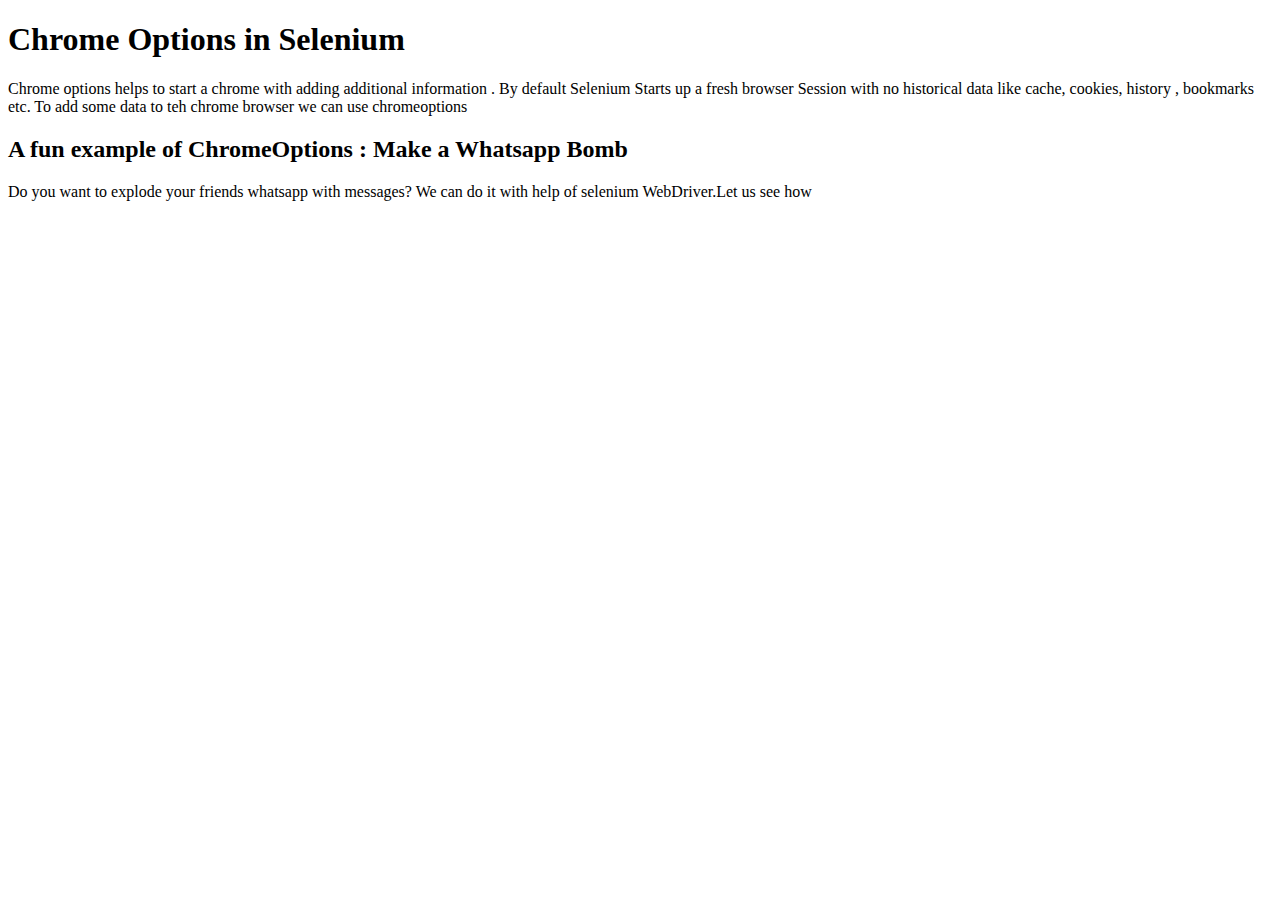
<file: Blogs.html>
<!DOCTYPE html>
<!--[if lt IE 7]>      <html class="no-js lt-ie9 lt-ie8 lt-ie7"> <![endif]-->
<!--[if IE 7]>         <html class="no-js lt-ie9 lt-ie8"> <![endif]-->
<!--[if IE 8]>         <html class="no-js lt-ie9"> <![endif]-->
<!--[if gt IE 8]>      <html class="no-js"> <!--<![endif]-->
<html>
    <head>
        <meta charset="utf-8">
        <meta http-equiv="X-UA-Compatible" content="IE=edge">
        <title></title>
        <meta name="description" content="">
        <meta name="viewport" content="width=device-width, initial-scale=1">
        <link rel="stylesheet" href="">
    </head>
    <body>
       <h1>Chrome Options in Selenium</h1>
       <p>Chrome options helps to start a chrome with adding additional information . By default Selenium Starts up a fresh browser
           Session with no historical data like cache, cookies, history , bookmarks etc. To add some data to teh chrome browser we can use chromeoptions
        <h2>A fun example of ChromeOptions : Make a Whatsapp Bomb</h2>
        <p>Do you want to explode your friends whatsapp with messages? We can do it with help of selenium WebDriver.Let us see how
            
        </p>
        
        <script src="" async defer></script>
    </body>
</html>
</file>
